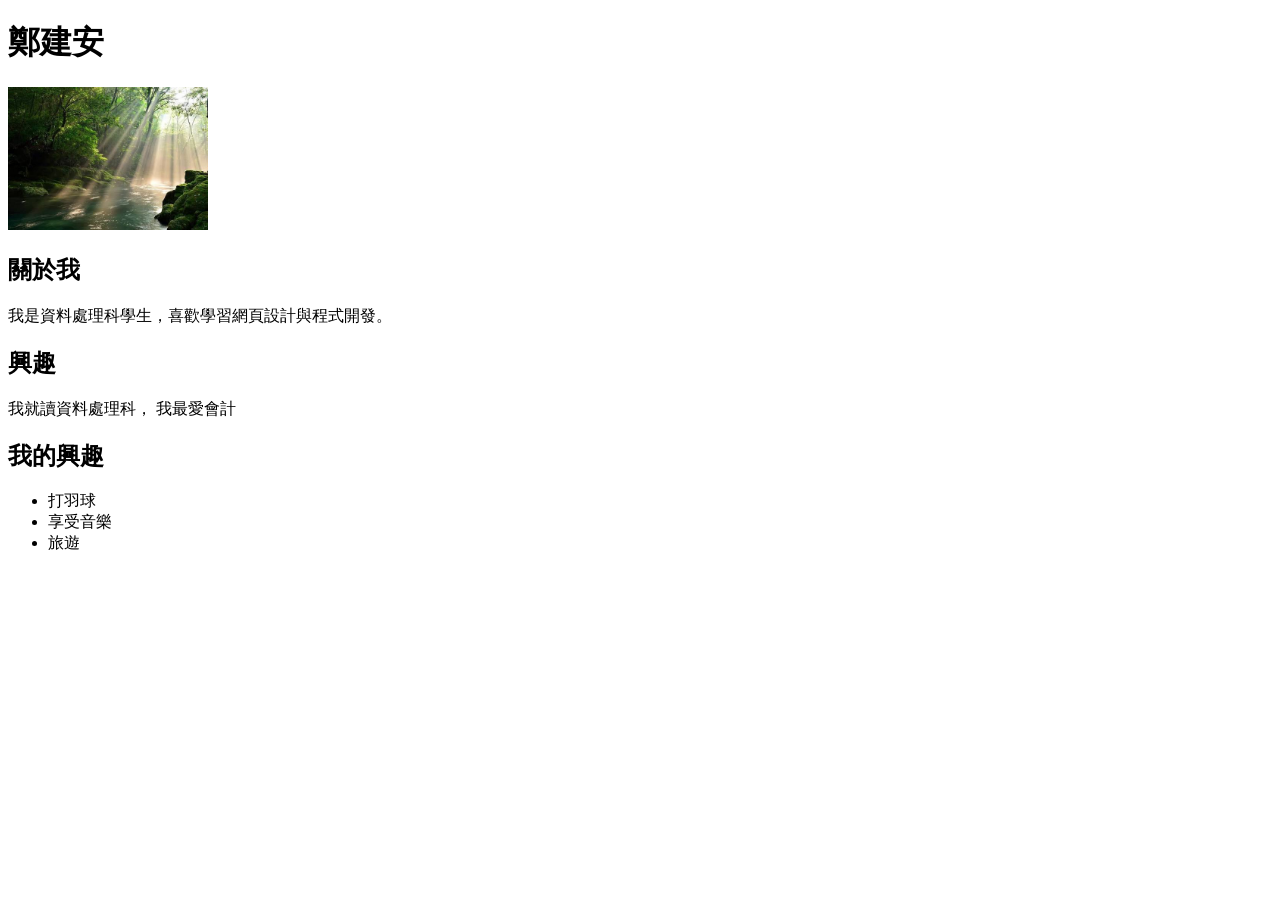
<file: W02/index.html>
<!DOCTYPE html>
<html lang="zh-Hant">
<head>
<meta charset="UTF-8">
<title>我的個人介紹</title>
</head>
<body>
<h1></h1>
</body>
</html>


<!DOCTYPE html>
<html lang="zh-Hant">
  <head>
    <meta charset="UTF-8">
    <title>我的個人介紹</title>
  </head>
<body>
  <h1>鄭建安</h1>
  <img src="images.jpg" width="200" alt="我的照片">
  <h2>關於我</h2>
  <p>我是資料處理科學生，喜歡學習網頁設計與程式開發。</p>

<h2>興趣</h2>
<p>
我就讀資料處理科，
我最愛會計
</p>
<h2>我的興趣</h2>
<ul>
<li>打羽球</li>
<li>享受音樂</li>
<li>旅遊</li>
</ul>
</file>
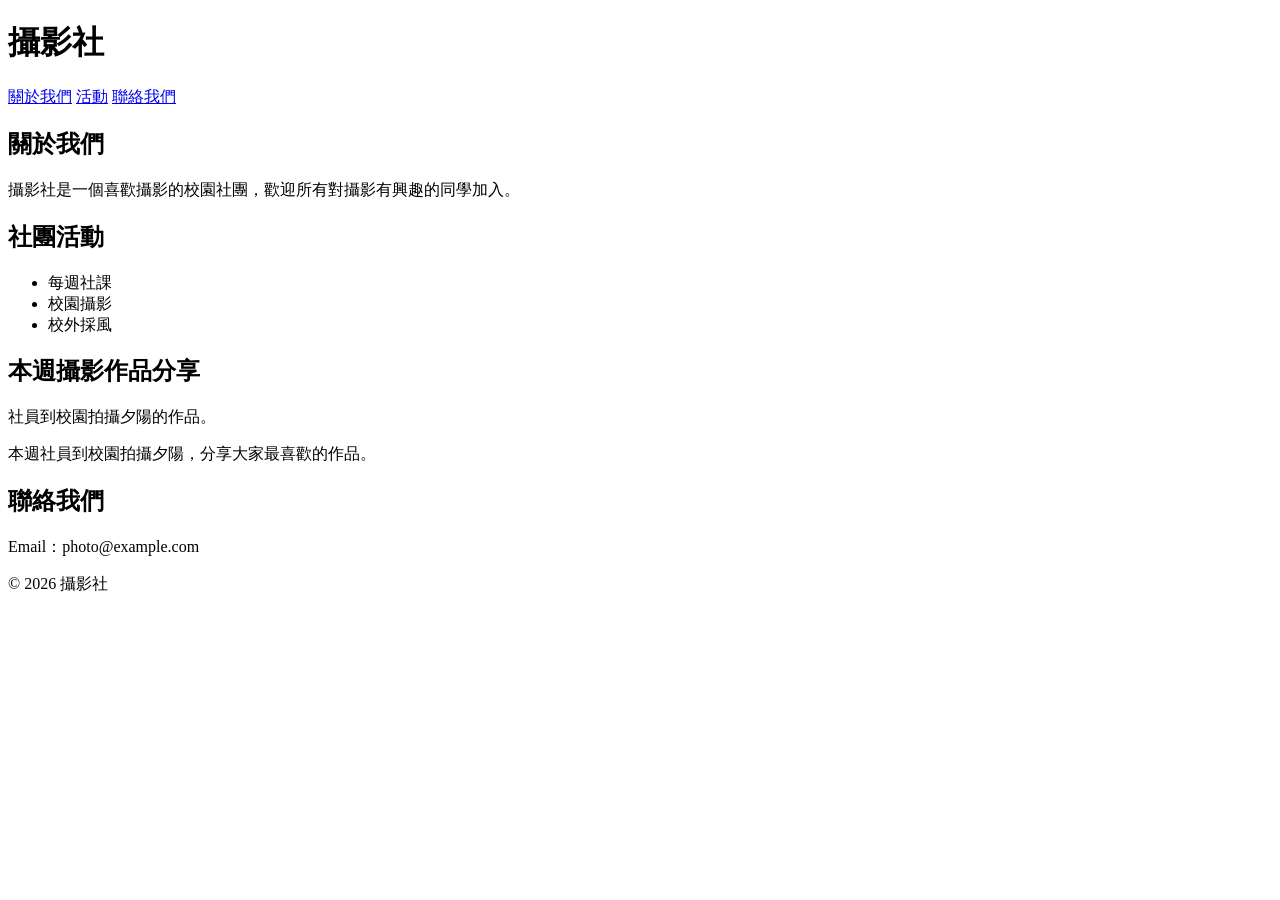
<file: 111/W03/index.html>
<!doctype html>
<html lang="en">
  <head>
    <meta charset="UTF-8" />
    <meta name="viewport" content="width=device-width, initial-scale=1.0" />
    <title>Document</title>
  </head>
  <body>
    <!-- 網站標題 -->
    <header>
      <h1>攝影社</h1>
    </header>
    <!-- 導覽列 -->
    <nav>
      <a href="#about">關於我們</a>
      <a href="#activity">活動</a>
      <a href="#contact">聯絡我們</a>
    </nav>

    <main>
      
        <h2>關於我們</h2>
        <p>攝影社是一個喜歡攝影的校園社團，歡迎所有對攝影有興趣的同學加入。</p>
      </section>
      <section id="activity">
        <h2>社團活動</h2>
        <ul>
          <li>每週社課</li>
          <li>校園攝影</li>
          <li>校外採風</li>
        </ul>
      </section>
    </main>
    <section id="artwork">
<article>
  <h2>本週攝影作品分享</h2>
  <p>社員到校園拍攝夕陽的作品。</p>
  <p>本週社員到校園拍攝夕陽，分享大家最喜歡的作品。</p>
      </article>
    </section>
    <section id="contact">
  <h2>聯絡我們</h2>
  <p>Email：photo@example.com</p>
</section>



<footer>
  <p>© 2026 攝影社</p>
</footer>

  </body>
</html>
</file>
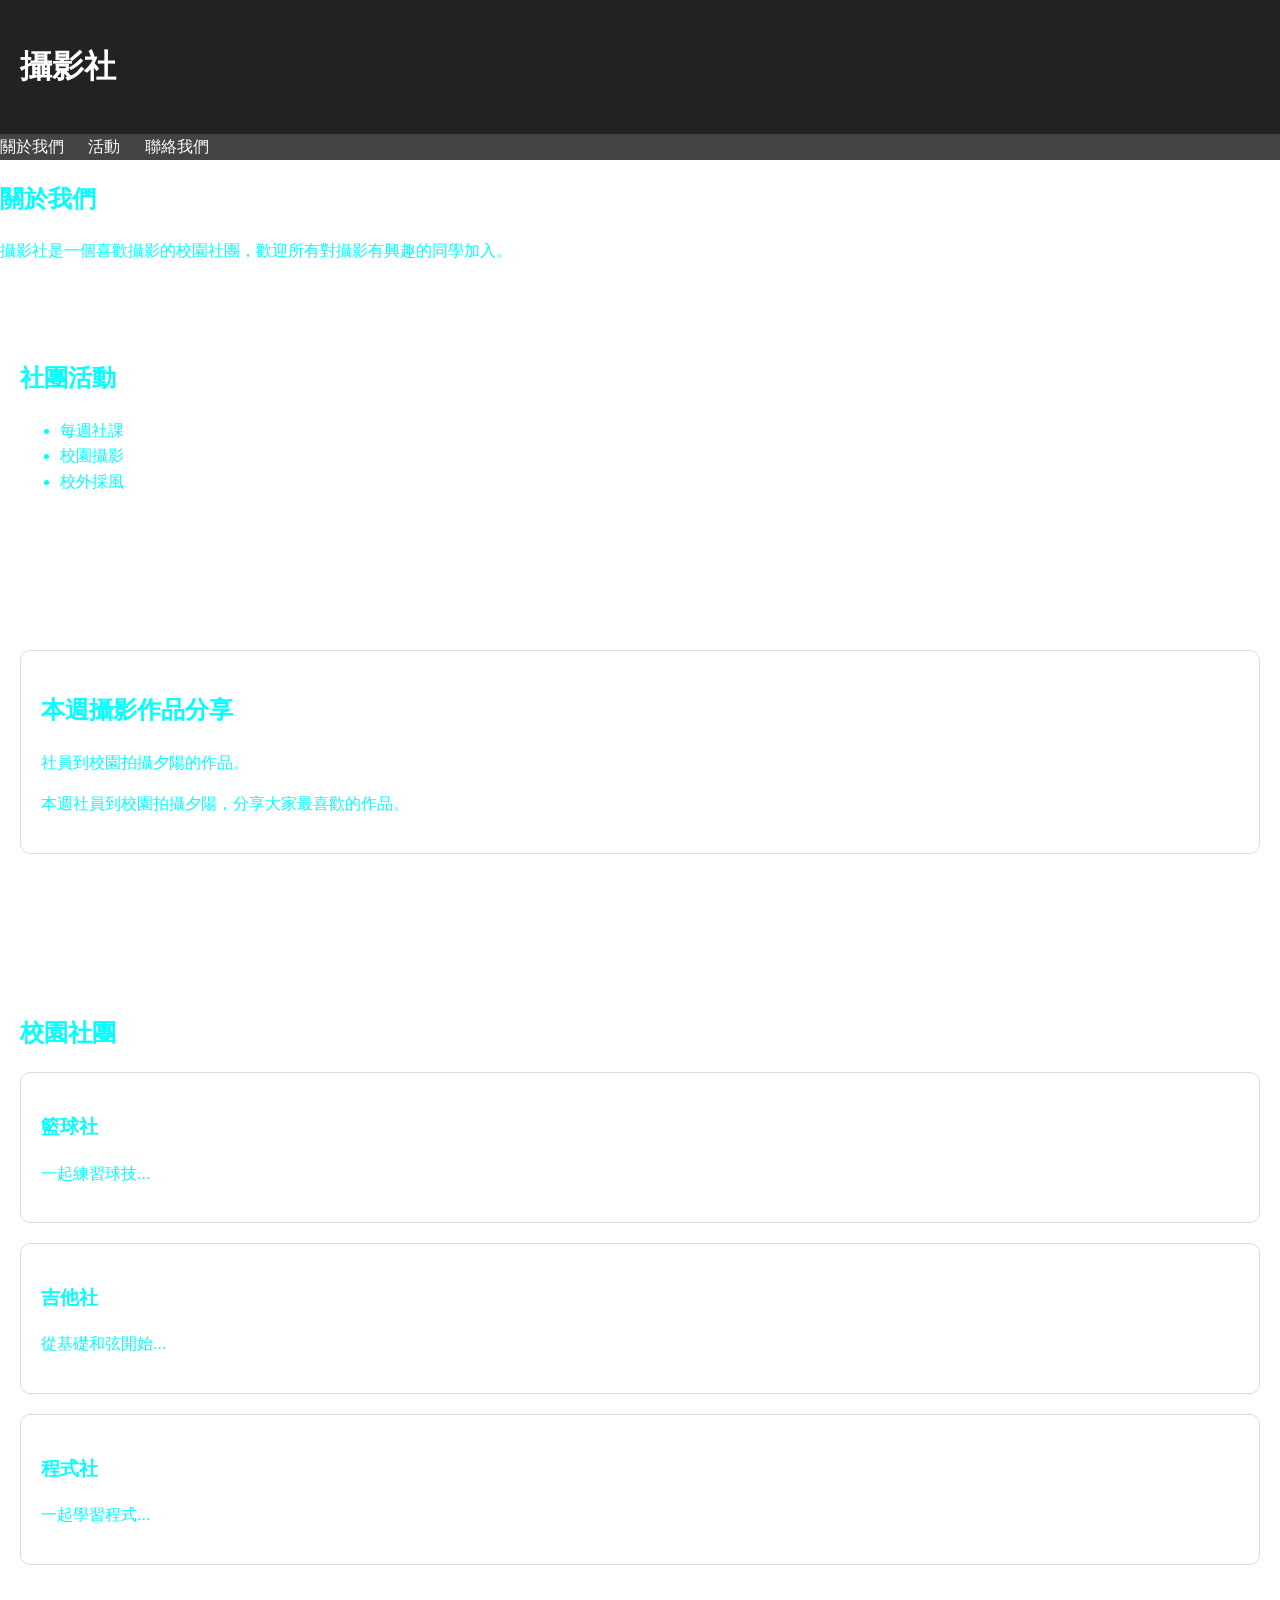
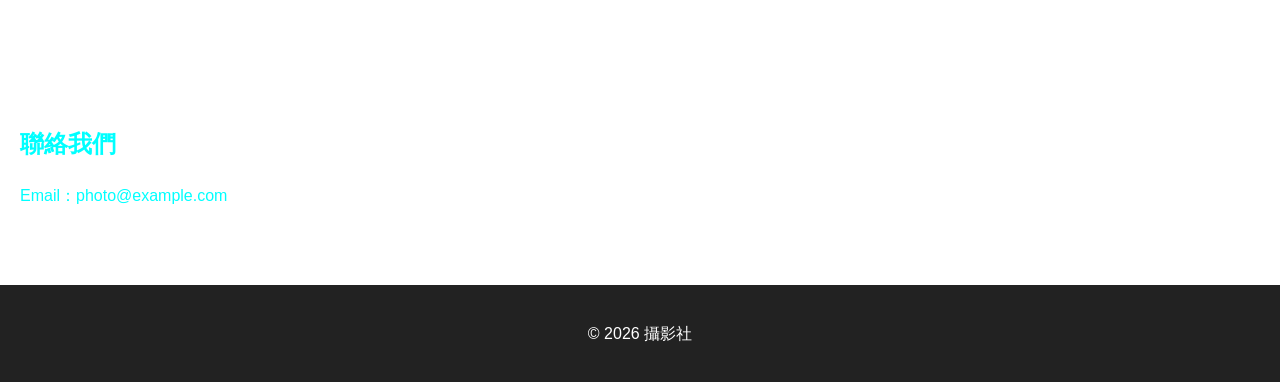
<file: W04/index copy.html>
<!doctype html>
<html lang="en">
  <head>
    <meta charset="UTF-8" />
    <meta name="viewport" content="width=device-width, initial-scale=1.0" />
    <title>Document</title>
    <link rel="stylesheet" href="style.css">
  </head>
  <body>
    <!-- 網站標題 -->
    <header>
      <h1>攝影社</h1>
    </header>
    <!-- 導覽列 -->
    <nav>
      <a href="#about">關於我們</a>
      <a href="#activity">活動</a>
      <a href="#contact">聯絡我們</a>
    </nav>

    <main>
      
        <h2>關於我們</h2>
        <p>攝影社是一個喜歡攝影的校園社團，歡迎所有對攝影有興趣的同學加入。</p>
      </section>
      <section id="activity">
        <h2>社團活動</h2>
        <ul>
          <li>每週社課</li>
          <li>校園攝影</li>
          <li>校外採風</li>
        </ul>
      </section>
    </main>
    <section id="artwork">
<article>




  <h2>本週攝影作品分享</h2>
  <p>社員到校園拍攝夕陽的作品。</p>
  <p>本週社員到校園拍攝夕陽，分享大家最喜歡的作品。</p>
      </article>
    </section>

<section id="clubs">
    <h2>校園社團</h2>
    <div class="clubs">
        <article class="card">
            <h3>籃球社</h3>
            <p>一起練習球技...</p>
        </article>
        <article class="card">
            <h3>吉他社</h3>
            <p>從基礎和弦開始...</p>
        </article>
        <article class="card">
            <h3>程式社</h3>
            <p>一起學習程式...</p>
        </article>
    </div>
</section>





    <section id="contact">
  <h2>聯絡我們</h2>
  <p>Email：photo@example.com</p>
</section>



<footer>
  <p>© 2026 攝影社</p>
</footer>

  </body>
</html>
</file>
<file: W04/style.css>
body{
  margin: 0;
  font-family: Arial, sans-serif;
  line-height: 1.6;
  color: #0ff;;
}

header{
    background: #222;
    color: white;
    padding: 20px;
}

nav{
    background: #444;
}

nav a{
    color: white;
    text-decoration: none;
    margin-right: 20px;

}


nav a:hover{
  color: aquamarine;
}

section {
  padding: 60px 20px;
}

article {
  border: 1px solid #ddd;
  padding: 20px; /* 上下外邊距 20px，左右 0 */
  margin: 20px 0; 
  border-radius: 10px; /* 強調圓角效果 */
}

footer {
  background: #222;
  color: white;
  text-align: center;
  padding: 20px;
}
</file>
